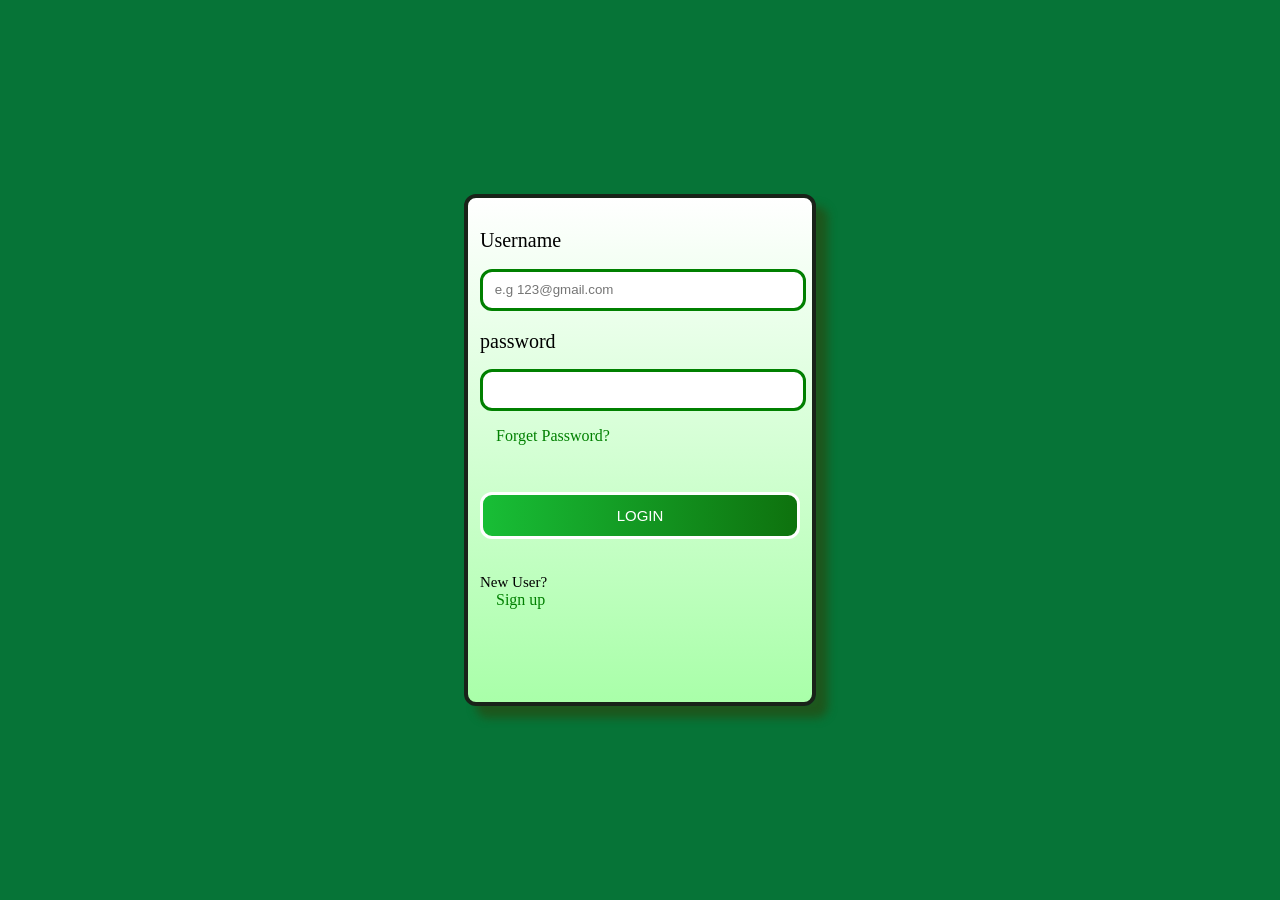
<file: index.html>
<!DOCTYPE html>
<html lang="en">
<head>
    <meta charset="UTF-8">
    <meta name="viewport" content="width=device-width, initial-scale=1.0">
    <title>Log in page</title>
    <link rel="stylesheet" href="login.css">
</head>
<body>
    <div class="Everyshit">

        <div class="loginPanel">

           
        <div class="enterpanel">
            <label for="username">Username</label>
            <br>
            <input type="email" id="username" placeholder=" e.g 123@gmail.com">
            <br>
            <label for="password">password</label>
            <br>
            <input type="password" id="password">
        </div>
        
        
        
        <a href="">Forget Password?</a>

        <br>

        <div class="confirmPage">
        <div class="confirmPanel">
            <h1>Log in Successfully!</h1>
            <button id="continue">Continue</button>
        </div>
        </div>


        <button id="loginBtn">LOGIN</button>

        <h6>New User?</h6>
         <a href="" id="signup">Sign up</a> 
        </div>
        
    </div>

    <script src="login.js"></script>
</body>
</html>
</file>
<file: login.css>
.Everyshit{
    height: 100dvh;
    width: 100%;
    display: flex;
    flex-direction: column;
    align-items: center;
    justify-content: center;
    background-color: rgb(6, 116, 55);
    
}

.loginPanel{
    font-size: 40px;
   
    padding: 12px;
    border-radius: 12px;
    background: linear-gradient(to top, rgb(169, 255, 169), rgb(255, 255, 255));
    border: rgb(25, 35, 25) solid 4px;
    box-shadow: 12px 12px 8px rgb(29, 87, 29);
    width: 250px;
    height: 30rem;
    width: 20rem;
    
    
    
}

label{
    font-size: 20px;
    margin: 0;
    padding: 0;
}

input{
    border-radius: 12px;
    height: 20px;
    width: 95%;
    padding: 8px;
    border: green solid;
}

a{
    display: flex;
    justify-self: end;
    margin: 1rem;
    text-decoration: none;
    font-size: medium;
    color: green;
    margin-bottom: 0;

}

button{
    display: block;
    margin: 0;
    justify-self: center;
    font-size: 15px;
    padding: 12px;
    width: 100%;
    background: linear-gradient(to right, rgb(24, 190, 54), rgb(14, 114, 14));
    color: white;
    border-radius: 12px;
    border: white solid ;
    cursor: pointer;


}

button:hover{
    transition-duration: 1s;
    background: rgb(255, 255, 255);
    border: green solid;
    color: green;
}

h6{
    display: block;
    justify-self: center;
    font-size: 15px;
    font-weight: lighter;
    margin-bottom:0;
}



html{
  scroll-behavior: smooth;
}

body{
    margin: 0;
}

#signup{
    display: block;
    margin-top: 0;
    margin-bottom: 12px;
    justify-self: center;

}

#signup:hover{
    color: rgb(181, 225, 175);
    transition-duration: 0.3s;
}

.confirmPage{
    visibility: hidden;
    position: fixed;
    top: 0;
    left: 0;
    height: 100dvh;
    width: 100%;
    background-size: cover;
    background: rgba(0, 0, 0, 0.2)
}

.confirmVisible{
    visibility: visible;
}

.confirmPanel{
    display: block;
    justify-self: center;
    align-content: center;
    background-color: rgb(225, 255, 225);
    position: fixed;
    top: 30vh;
    font-size: 25px;
    border-radius:20px ;
   
    padding: 12px;
    color: green;
    border: green solid;
   font-family: 'Lucida Sans', 'Lucida Sans Regular', 'Lucida Grande', 'Lucida Sans Unicode', Geneva, Verdana, sans-serif;
}
</file>
